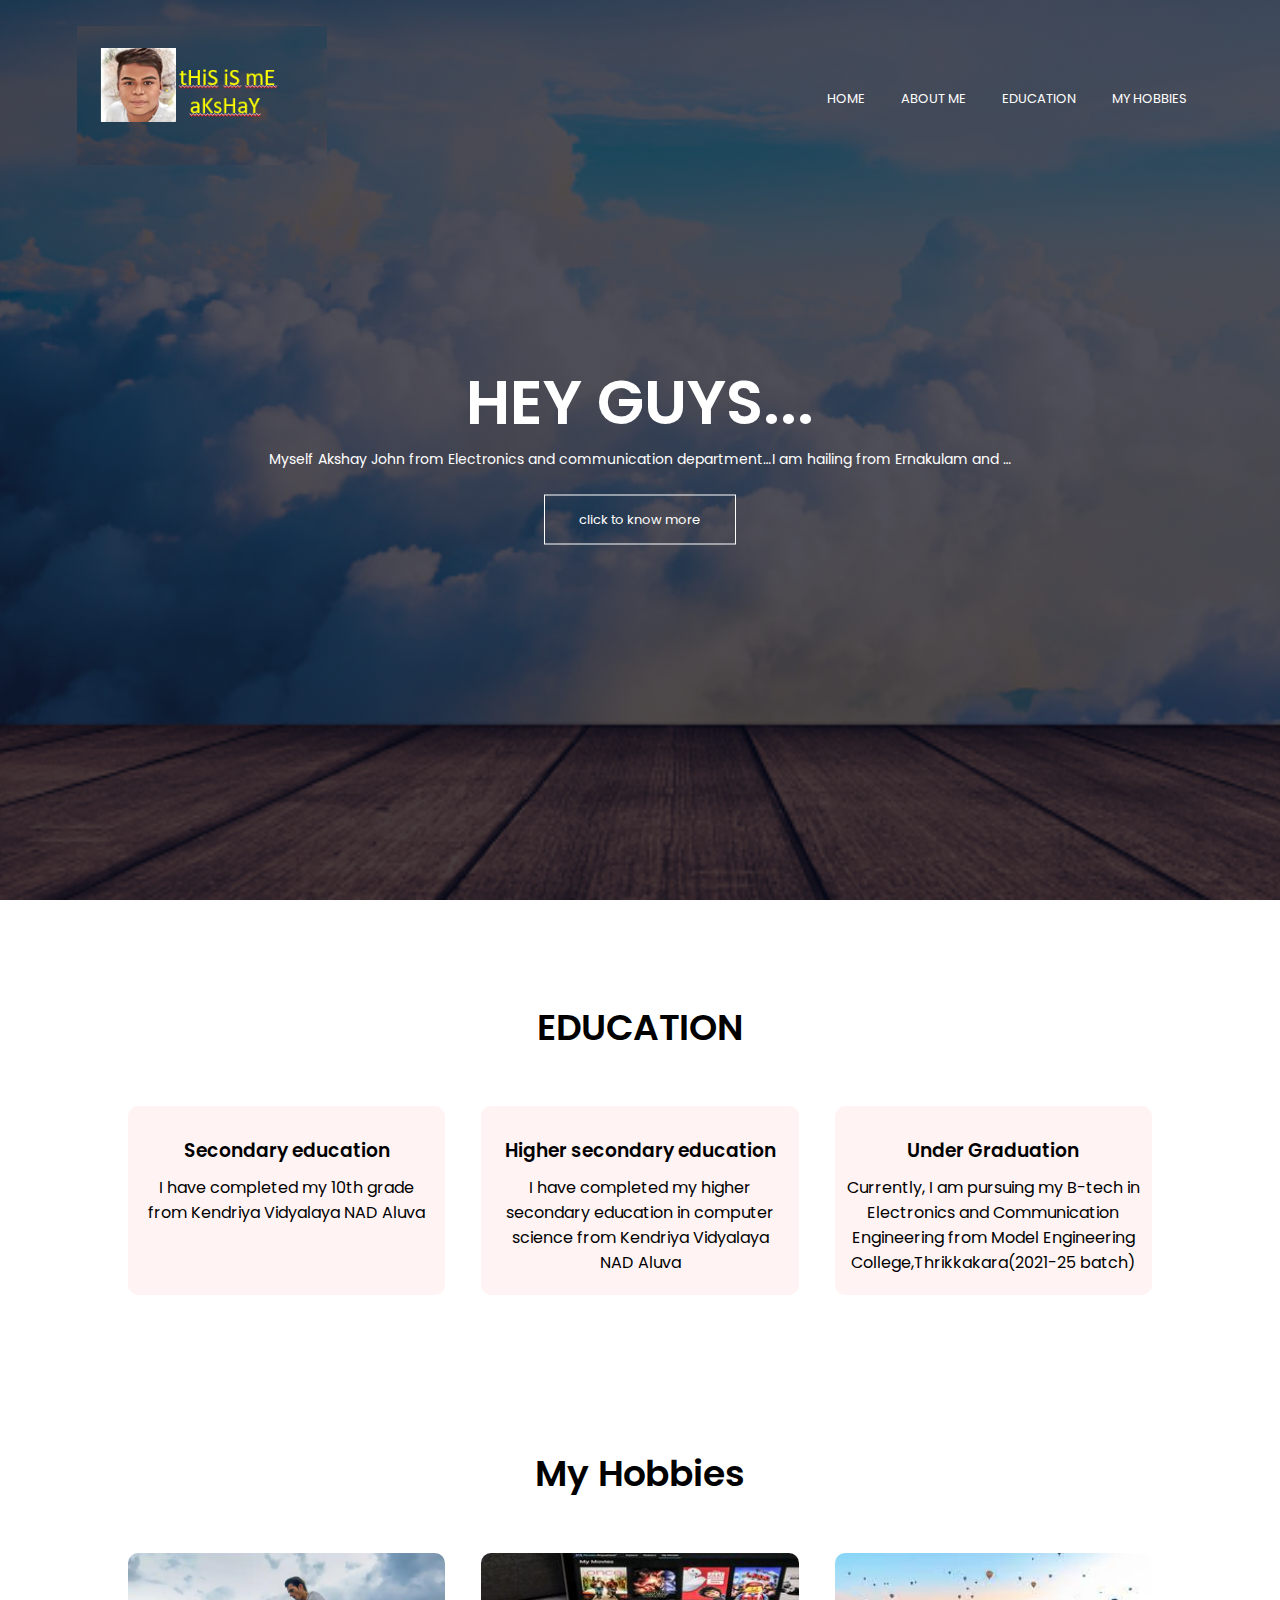
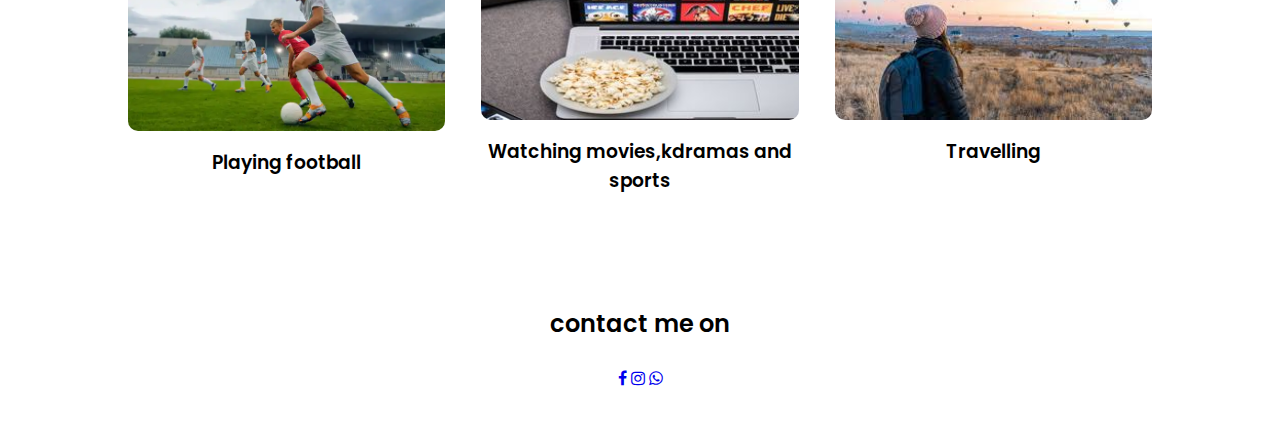
<file: index.html>
<!DOCTYPE html>
<html>
<head>
    <meta name="viewport" content="with=device-width,initial-scale=1.0">
    <title>Introduction</title>
    <link rel="stylesheet"href="style.css">
    <link rel="preconnect" href="https://fonts.googleapis.com">
    <link rel="preconnect" href="https://fonts.gstatic.com" crossorigin>
    <link href="https://fonts.googleapis.com/css2?family=Poppins:ital,wght@0,200;0,500;1,200;1,500&display=swap" rel="stylesheet">
    <link rel="stylesheet" href= "https://stackpath.bootstrapcdn.com/font-awesome/4.7.0/css/font-awesome.min.css">
</head>
<body>
<section class="header">
    <nav>
        <a href="pics/3.jpg"><img src="pics/Capture.PNG"></a>
        <div class="nav-links" id="navlinks">
            <i class="fa fa-times" onclick="hidemenu()"></i>
            <ul>
                <li><a href="">HOME</a></li>
                <li><a href="index4.html">ABOUT ME</a></li>
                <li><a href="index2.html">EDUCATION</a></li>
                <li><a href="index3.html">MY HOBBIES</a></li>
            
            </ul>
        </div>
        <i class="fa fa-bars" onclick="showmenu()"></i>
    </nav>
<div class="text-box">
    <h1>HEY GUYS...</h1>
    <p>        Myself Akshay John from Electronics and communication department…I am hailing from Ernakulam and …</p>
    <br>
    <a href="index4.html" class="hero-btn">click to know more </a>
</div>
 
</section>

<!----education--->
<section class="education">
<h1> EDUCATION</h1>
<div class="row">
    <div class="education-col">
        <h3>Secondary education</h3>
        <p>I have completed my 10th grade from Kendriya Vidyalaya NAD Aluva</p>
    </div>
    <div class="education-col">
        <h3>Higher secondary education</h3>
        <p>I have completed my higher secondary education in computer science from Kendriya Vidyalaya NAD Aluva</p>
    </div>
    <div class="education-col">
        <h3>Under Graduation</h3>
        <p>Currently, I am pursuing my B-tech in Electronics and Communication Engineering from Model Engineering College,Thrikkakara(2021-25 batch) </p>
    </div>
</div>
</section>
<section class="hobbies">
    <h1>My Hobbies</h1>
    <div class="row">
        <div class="hobbies-col">
            <img src="pics/4.webp">
            <h3>Playing football</h3>
        </div>
        <div class="hobbies-col">
            <img src="pics/5.jpg">
            <h3>Watching movies,kdramas and sports</h3>
        </div>
        <div class="hobbies-col">
            <img src="pics/6.jpg">
            <h3>Travelling</h3>
        </div>
    </div>
        
     
</section>
<section class="footer">
    <h2>contact me on</h2>
    <div class="icons"> 
        <a href="https://www.facebook.com/akshay.ancil/"><i class="fa fa-facebook">   </i></a>
        <a href="https://www.instagram.com/akshay_ancil_07/"><i class="fa fa-instagram">   </i></a>
        <a href=" https://wa.me/8590370811"><i class="fa fa-whatsapp">   </i></a>
        
  
  
    </div>
 
</section>
<!----javascript for toggle menu----->
<script>
var navlinks=document.getElementById("navlinks")
function showmenu(){
    navlinks.style.right="0";
}
function hidemenu(){
    navlinks.style.right="-200px"
}
    </script>

</body>
</html>
</file>
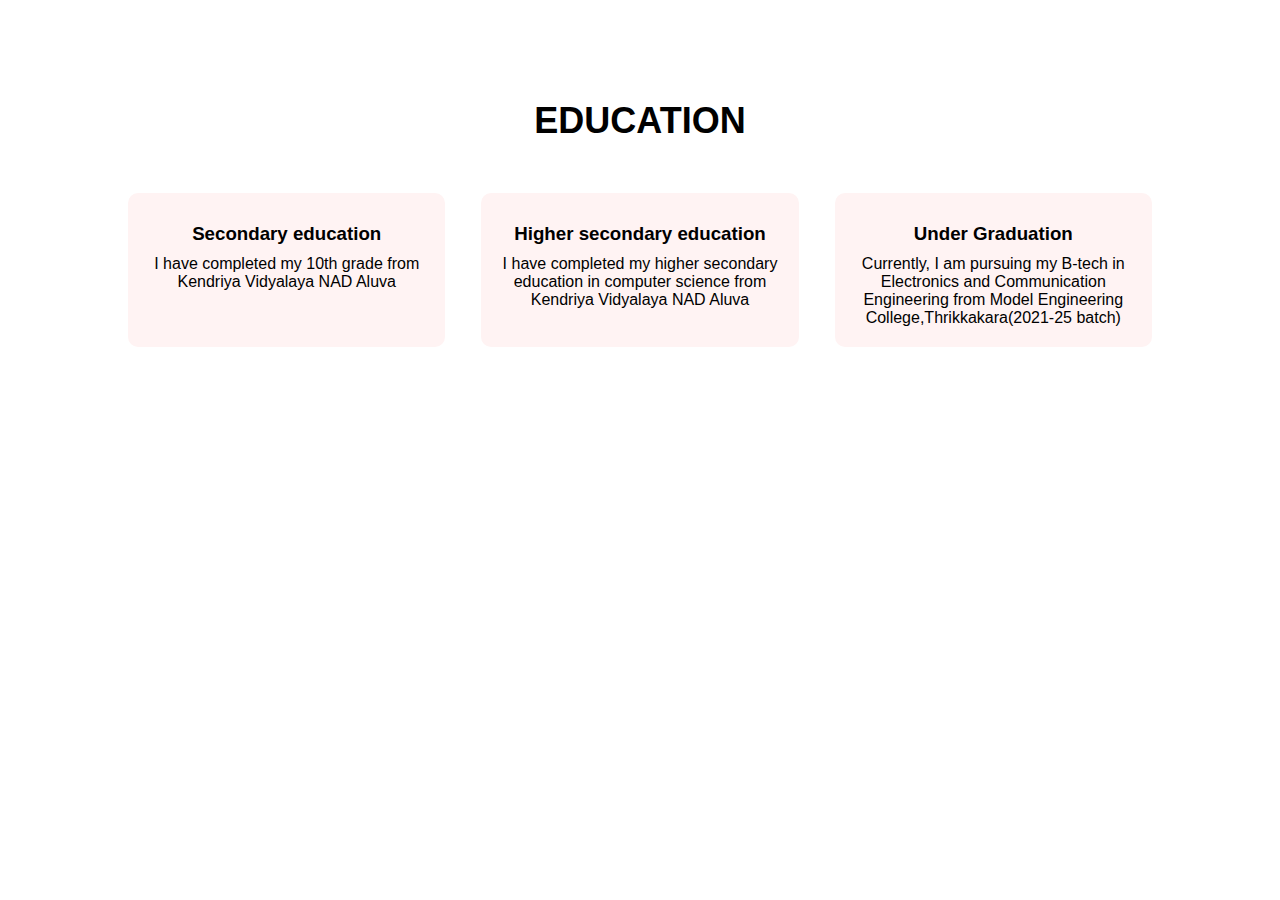
<file: index2.html>
<html>
<head>
    <meta name="viewport" content="with=device-width,initial-scale=1.0">
    <title>Education</title>
    <link rel="stylesheet"href="style.css">
</head>
<body>

<section class="education">
<h1> EDUCATION</h1>
<div class="row">
    <div class="education-col">
        <h3>Secondary education</h3>
        <p>I have completed my 10th grade from Kendriya Vidyalaya NAD Aluva</p>
    </div>
    <div class="education-col">
        <h3>Higher secondary education</h3>
        <p>I have completed my higher secondary education in computer science from Kendriya Vidyalaya NAD Aluva</p>
    </div>
    <div class="education-col">
        <h3>Under Graduation</h3>
        <p>Currently, I am pursuing my B-tech in Electronics and Communication Engineering from Model Engineering College,Thrikkakara(2021-25 batch) </p>
    </div>
</div>
</section>
    
</body>




</html>
</file>
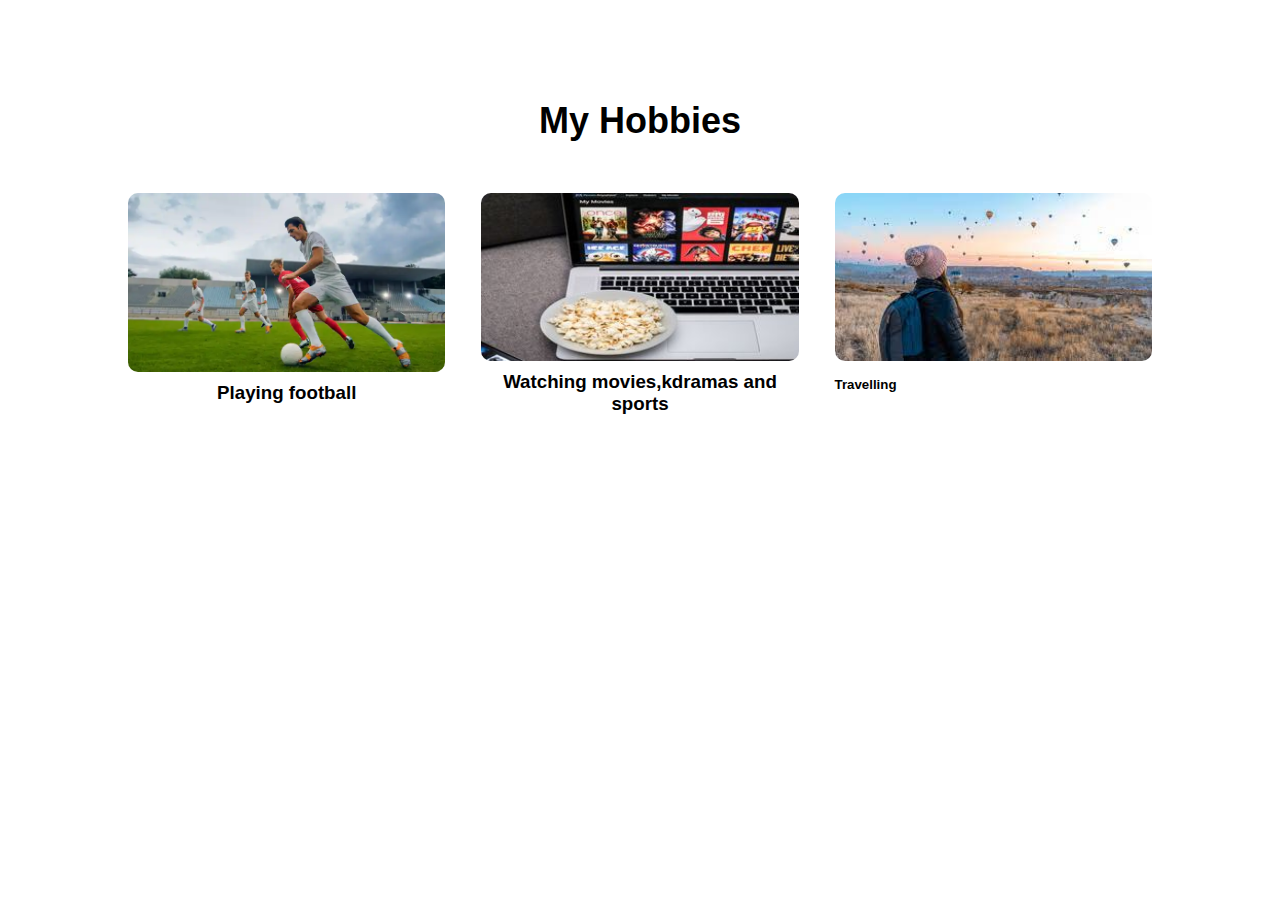
<file: index3.html>
<html>
<head>
    <meta name="viewport" content="with=device-width,initial-scale=1.0">
    <title>My hobbies</title>
    <link rel="stylesheet"href="style.css">
</head>
<body>

<section class="hobbies">
    <h1>My Hobbies</h1>
    <div class="row">
        <div class="hobbies-col">
            <img src="pics/4.webp">
            <h3>Playing football</h3>
        </div>
        <div class="hobbies-col">
            <img src="pics/5.jpg">
            <h3>Watching movies,kdramas and sports</h3>
        </div>
        <div class="hobbies-col">
            <img src="pics/6.jpg">
            <h5>Travelling</h5>
        </div>
    </div>
        
     
</section>
</body>
</html>
</file>
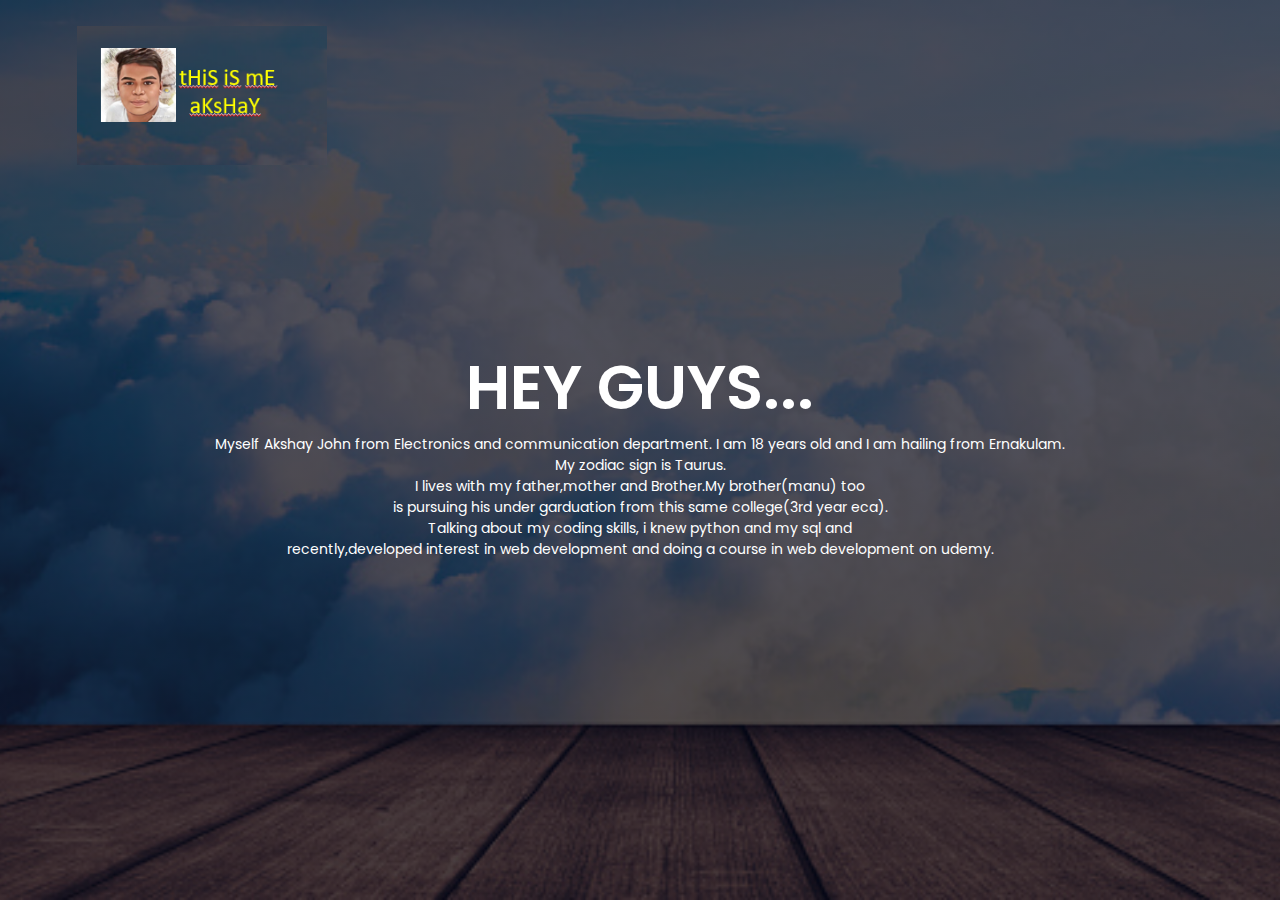
<file: index4.html>
<html>
<head>
    <meta name="viewport" content="with=device-width,initial-scale=1.0">
    <title>About me</title>
    <link rel="stylesheet"href="style.css">
    <link rel="preconnect" href="https://fonts.googleapis.com">
    <link rel="preconnect" href="https://fonts.gstatic.com" crossorigin>
    <link href="https://fonts.googleapis.com/css2?family=Poppins:ital,wght@0,200;0,500;1,200;1,500&display=swap" rel="stylesheet">
    <link rel="stylesheet" href= "https://stackpath.bootstrapcdn.com/font-awesome/4.7.0/css/font-awesome.min.css">
</head>
<body>
<section class="header">
    <nav>
        <a href="pics/3.jpg"><img src="pics/Capture.PNG"></a>
    </nav>
<div class="text-box">
    <h1>HEY GUYS...</h1>
    <p>        Myself Akshay John from Electronics and communication department.  I am 18 years old and I am hailing from Ernakulam.
    <br>
     My zodiac sign is Taurus.<br>
        I lives with my father,mother and Brother.My brother(manu) too <br>is pursuing his under garduation from this same college(3rd year eca).<br>Talking about my coding skills, i knew python and my sql and  <br>recently,developed interest in web development and doing a course in web development on udemy.
     
        
           
    
    </p>
</div>
</file>
<file: style.css>
*{
    margin:0;
    padding:0;
    font-family: 'Poppins', sans-serif;
}
.header{
    min-height: 100vh;
    width:100%;
    background-image: linear-gradient(rgba(4,9,30,0.7),rgba(4,9,30,0.7)),url(pics/bg.jpg);
    background-position: center;
    background-size:cover;
    position:relative;
}
nav{
    display: flex;
    padding:2% 6%;
    justify-content: space-between;
    align-items: center;
}
    nav img{
        width:250px;
    }
    .nav-links{
        flex:1;
        text-align: right;
}
.nav-links ul li{
    list-style: none;
    display:inline-block;
    padding:12px 16px;
    position:relative;
}
.nav-links ul li a{
    color:#fff;
    text-decoration: none;
    font-size: 13px;
}
.nav-links ul li::after{
    content:'';
    width:0%;
    height:2px;
    background:#f44336;
    display:block;
    margin:auto;
    transition:0.5s;
}
.nav-links ul li:hover::after{
    width:100%
}
.text-box{
    width:90%;
    color:#fff;
    position: absolute;
    top:50%;
    left:50%;
    transform: translate(-50%,-50%);
    text-align: center;
}
.text-box h1{
    font-size: 62px;
}
.text-box p{
    margin:1 px 0 40px;
    font-size: 14px;
    color: #fff;
}
.hero-btn{
    display: inline-block;
    text-decoration: none;
    color: #fff;
    border:1px solid #fff;
    padding:14px 34px;
    font-size: 13px;
    background: transparent;
    position:relative;
    cursor: pointer;
}
.hero-btn:hover{
    border: 1px solid #f44336;
    background:#f44336;
    transition:1s;
}
nav .fa{
    display: none;
}
@media(max-width: 700px){
    .text-box h1{
    font-size: 20px;
    }
    .nav-links ul li{
        display:block;
    }
    .nav-links{
        position: absolute;
        background: #f44335;
        height:100vh;
        width:200px;
        top:0;
        right:-200px;
        text-align:left;
        z-index: 2;
        transition: 1s;
    }
    nav .fa{
        display: block;
        color: #fff;
        margin: 10px;
        font-size: 22px;
        cursor:pointer;
    }
    .nav-links ul{
        padding: 30px;
    }
    
}
.education{
    width:80%;
    margin:auto; 
    text-align: center;
    padding-top: 100px;
}
h1{
    font-size: 36px;
    font-weight: 600
}
.row{
    margin-top: 5%;
    display: flex;
    justify-content: space-between 
}
.education-col{
    flex-basis: 31%;
    background:#fff3f3;
    border-radius: 10px;
    margin-bottom: 5%;
    padding: 20px 12px;
    box-sizing: border-box;
    transition:0.5s;
}
h3{
    text-align: center;
    font-weight: 600;
    margin: 10px 0;
}
.education-col:hover{
    box-shadow:0 0 20px 0px rgba(0,0,0,0.2);
}
@media(max-width:700px){
    .row{flex-direction:column;
    }
}
    
.hobbies{
    width:80%;
    margin:auto;
    text-align:center;
    padding-top: 100px; 
}

.hobbies-col{
    flex-basis: 31%;
    border-radius: 10px;
    margin-bottom:5%;
    text-align:left;
}
.hobbies-col img{
    width:100%;
    border-radius: 10px;
}
.hobbies-col h5{
    margin-top: 16px;
    margin-bottom: 15px;
    text-align: left;
}
.footer{
    width:100%;
    text-align:center;
    padding: 30px 0;
}
.footer h2{
    margin-bottom: 25px;
    margin-top: 20px;
    font-weight: 600;
}
</file>
